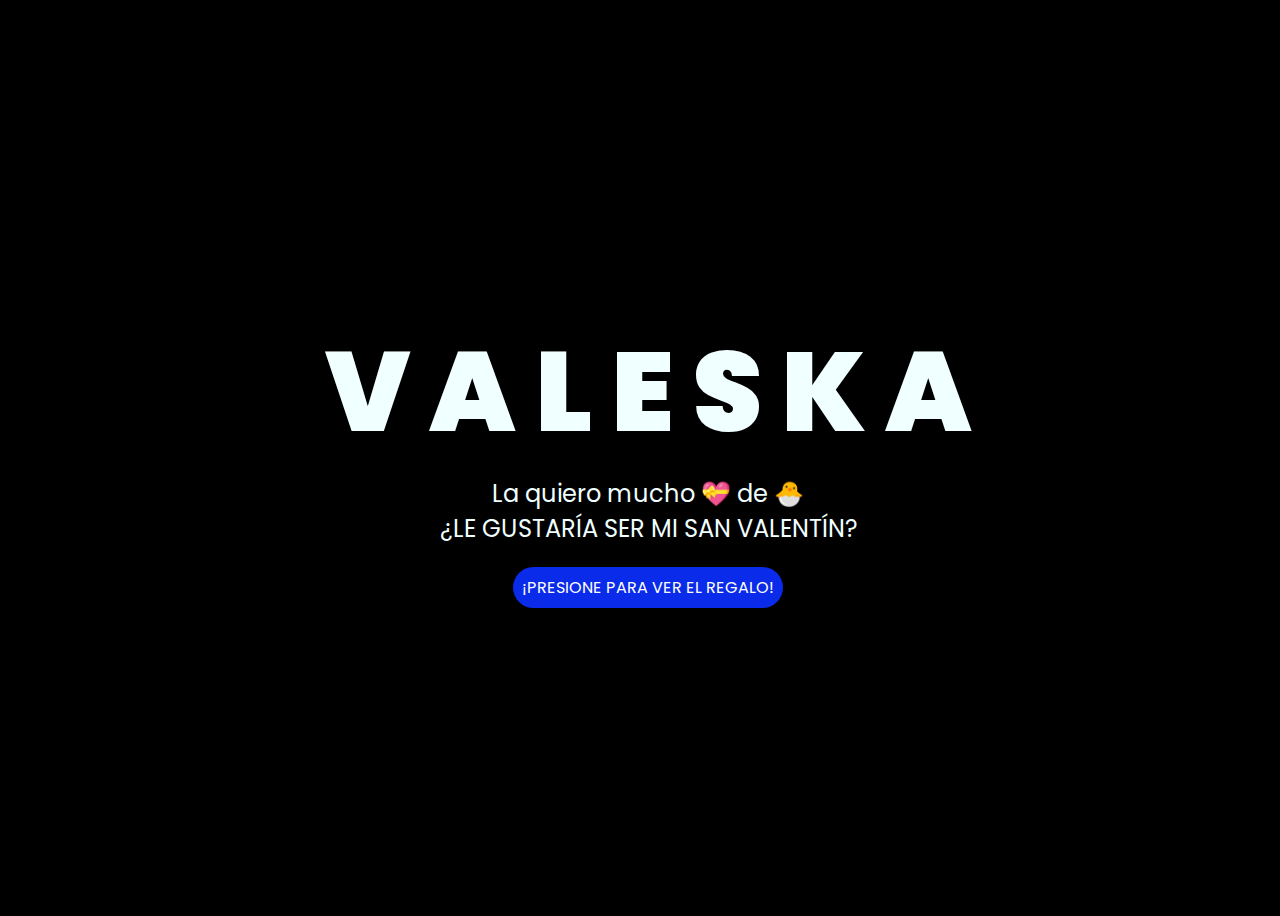
<file: index.html>
<!DOCTYPE html>
<html lang="es">

<head>
    <meta charset="UTF-8">
    <meta http-equiv="X-UA-Compatible" content="IE=edge">
    <meta name="viewport" content="width=device-width, initial-scale=1.0">
    <link rel="stylesheet" href="css/style.css">
    <link rel="icon" href="img/flowers.png" type="image/x-icon">
    <title>Valeska</title>
</head>

<body style="display: flex; justify-content: center; align-items: center; height: 100vh;">
    <div class="greetings">
        <span>V</span>
        <span>A</span>
        <span>L</span>
        <span>E</span>
        <span>S</span>
        <span>K</span>
        <span>A</span>

    </div>
    <div style="text-align: center;" class="description">
        <span >La quiero mucho 💝 de 🐣 <br> ¿LE GUSTARÍA SER MI SAN VALENTÍN?</span>
    </div>
    <div class="button">
        <button class="botones">
            <a href="juego.html" style="color: #fff;">¡PRESIONE PARA VER EL REGALO!</a>
        </button>
    </div>

    <!-- Créditos -->
    
</body>

</html>
</file>
<file: css/style.css>
@import url('https://fonts.googleapis.com/css2?family=Poppins:ital,wght@0,500;1,900&display=swap');
*{
    font-family: 'Poppins',cursive;
}
body{
    color: azure;
    width: 100%;
    height: 82vh;
    display: flex;
    flex-direction: column;
    align-items: center;
    justify-content: center;
    background-color: black;
    /* padding-top: -30; */
}

.botones{
    padding: 9px;
    border-radius: 80px;
    background-color: transparent;
    border: none;
}

.botones a{
    background-color: #0a2be9;
    padding: 9px;
    border-radius: 80px;
    -webkit-border-radius: 80px;
    -moz-border-radius: 80px;
    -ms-border-radius: 80px;
    -o-border-radius: 80px;

}

.botones a:focus{
    background-color: rgb(50, 194, 194);
}

.greetings{
    font-size: 7rem;
    font-weight: 900;
}
.greetings > span{
    animation: glow 2.5s ease-in-out infinite;
}
@keyframes glow{
    0%, 100%{
        color: #fff;
        text-shadow: 0 0 12px #39c6d6, 0 0 50px #39c6d6, 0 0 100px #39c6d6;
    }
    10%, 90%{
        color: #111;
        text-shadow: none;
    }
}
.greetings > span:nth-child(2){
    animation-delay: .2s ;
}
.greetings > span:nth-child(3){
    animation-delay: .4s ;
}
.greetings > span:nth-child(4){
    animation-delay: .6s;
}
.greetings > span:nth-child(5){
    animation-delay: .8s;
}
.greetings > span:nth-child(6){
    animation-delay: 10s;
}
.greetings > span:nth-child(7){
    animation-delay: 12s;
}
.greetings > span:nth-child(8){
    animation-delay: 14s;
}
.greetings > span:nth-child(9){
    animation-delay: 16s;
}
.greetings > span:nth-child(10){
    animation-delay: 18s;
}
.greetings > span:nth-child(11){
    animation-delay: 20s;
}
.description{
    font-size: 1.5rem;
    margin-bottom: 20px;
}

.button a{
    text-decoration: none;
    font-size: 1rem;
    color: #111;
}

@media screen and (max-width:574px){
    .greetings{
        display: block;
        font-size: 4rem;
        font-weight: 800;
        text-align: center;
    }
    .description{
        font-size: 2rem;
    }
    
    .button a{
        font-size: 1rem;
    }
}
</file>
